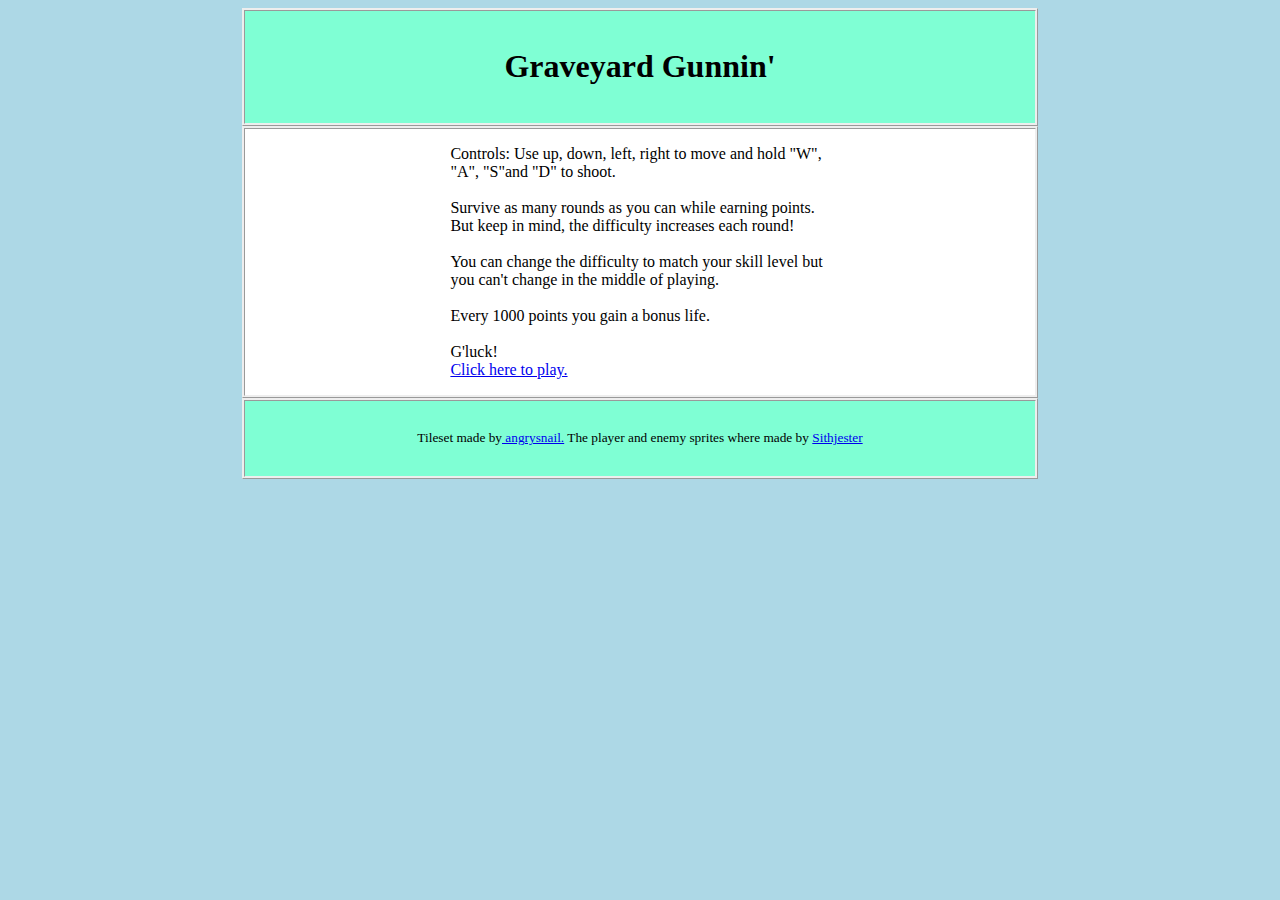
<file: index.html>
<!DOCTYPE html>
<html lang="en">
    <head>
        <meta charsaet ="utf-8"/>
        <title>Graveyard Gunnin'</title>
        <link rel="stylesheet" href="static/index.css" />
    </head>
    <header>
        <h1>Graveyard Gunnin'</h1>
    </header>
    <body>
        <main>
        
           
            <p>Controls: Use up, down, left, right to move and hold "W", "A", "S"and "D" to shoot.
                <br/>
                <br/>
                Survive as many rounds as you can while earning points.
                But keep in mind, the difficulty increases each round!
                <br/>
                <br/>
                You can change the difficulty to match your skill level but you can't change in the middle of playing.
                <br/>
                <br/>
                Every 1000 points you gain a bonus life.
                <br/>
                <br/>
                G'luck!
                 </p>
                <p><a href="graveyard.html"> Click here to play.</a></p>

        </main>
        
    </body>
    <footer>
        <small>
            <p>Tileset made by<a href="https://angrysnail.itch.io/"> angrysnail.</a> The player and enemy sprites where made by <a href="https://untamed.wild-refuge.net/rmxpresources.php?characters"> Sithjester</a></p>
        </small>
            
    </footer> 
</html>
</file>
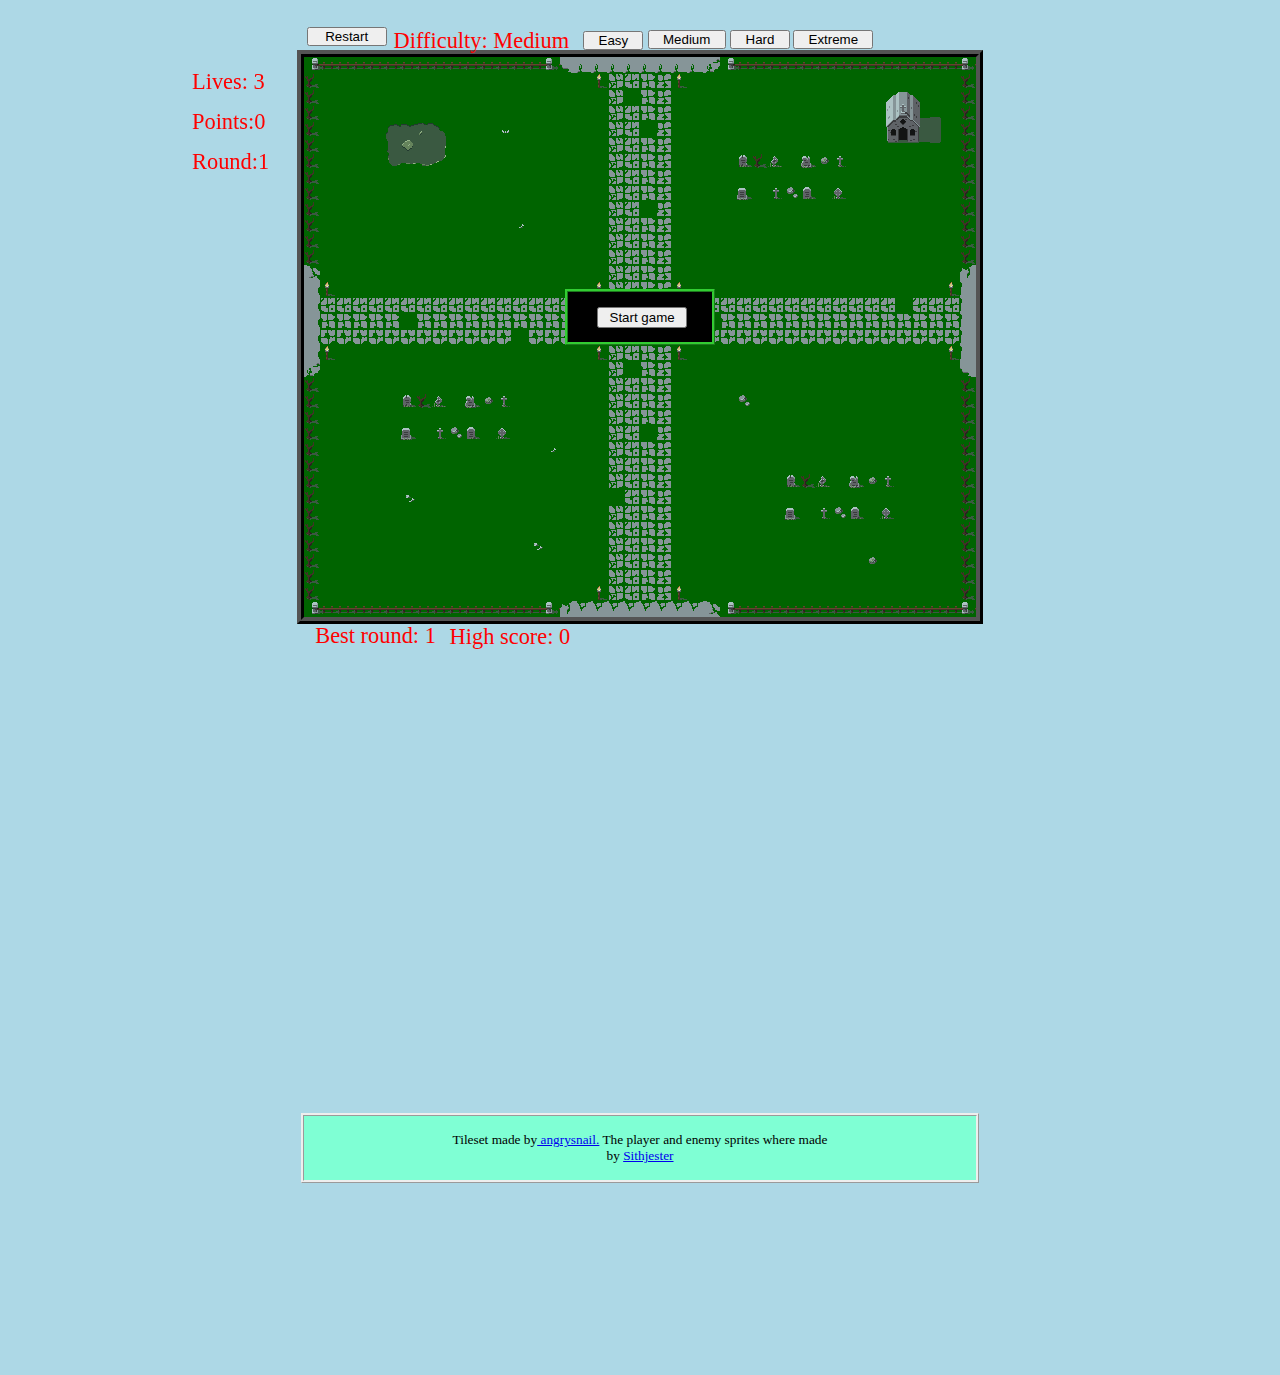
<file: graveyard.html>
<!DOCTYPE html>
<html lang="en">
    <head>
        <meta charsaet ="utf-8"/>
        <title>Graveyard Gunnin'</title>
        <link rel="stylesheet" href="static/graveyard.css" />
        <script src="static/graveyard.js" type ="module" ></script>
    </head>
    <header>
        
    </header>
    <body>
        <main>
        <p id = "score">Points: 0</p>
        <canvas width="672" height="560">
        </canvas>
        
        <p id = "lives">Lives: 3</p>
        <p id = "dif_selected">Difficulty: Medium</p>
        <button id = "easy">Easy</button>
        <button id = "medium">Medium</button>
        <button id = "hard">Hard</button>
        <button id = "extreme">Extreme</button>


        <button id = "restart">Restart</button>
        <p id = "round">Round: 1</p>

        <p id = "best_round"> </p>
        
        <p id = "high_score"> </p>

        <div id="start">
            <button >Start game</button>
            
        </div>
        
        <p id = "gameover">Game over</p>


        

        </main>
        
    </body>
    <footer>
        <small>
            <p>Tileset made by<a href="https://angrysnail.itch.io/"> angrysnail.</a> The player and enemy sprites where made by <a href="https://untamed.wild-refuge.net/rmxpresources.php?characters"> Sithjester</a></p>
        </small>
            
    </footer> 
</html>
</file>
<file: static/index.css>
/* things to do 
    high score 
    footer with credit 
    add levels 
    

*/

html{
    background-color: lightblue;
}

/* header{ 
    background-color: var(--header-color);   
    display: flex;
    padding: 1em 5em;
    max-width:  100%;
    margin: 0 auto ;
} 
 */

header{
    background-color: Aquamarine;
    display: block;
    margin: auto;
    padding: 1em;
    margin:  auto; 
    border-style: ridge;
    margin: 0 auto;
    max-width: 60%;
    text-align: center;
    
    
}
main{
    background-color: white;
    display: block;
    margin: auto;
    padding: 1em;
    margin:  auto; 
    border-style: ridge;
    margin: 0 auto;
    max-width: 60%;
    
    
    
}
main p{
    margin: auto;
    max-width: 50%;
    
    
    
}



footer{
    background-color: Aquamarine;
    display: block;
    max-width: 40em; 
    padding: 1em;
    max-width: 60%;
    border-style: ridge;
    margin: 0 auto;
    text-align: center;
}
/* footer > small > p {
    margin: 0 auto;
    
    text-align: center;
    
} */
</file>
<file: static/graveyard.css>
/* things to do 
    high score 
    footer with credit 
    add levels 
    

*/

html{
    background-color: lightblue;
}
canvas{
    /* background-color:darkgreen;  */
    display: block;
    margin: 1em auto;
    border: ridge black 7px;
  
}


#start {
    color : white;
    display: block;
    border: ridge limegreen;
    background-color: black;
    margin: auto;
    width: 7em;
    padding: .5em 1em;
    position: relative;
    top: -36em;
    left: 0;


}
#start * {
    margin: .5em 1em; 
    width: 80%;
    text-align: center;
}


/* #restart * {
    margin: .5em 1em; 
    width: 80%;
    text-align: center;
}
 */
#restart {
    display: block;
    margin: auto;
    width: 6em;
    padding: 0 1em;
    position: relative;
    top: -55.6em;
    left: -22em;
}


#lives{
    font-size: 1.4em;
    color: red;
    margin: auto;
    width: 10em;
    padding: 0 1em;
    position: relative;
    top: -25.5em; /* -27.5em */
    left: -15em; /* 10.5em */
}

#score {
    font-size: 1.4em;
    display: block;
    color: red;
    margin: auto;
    width: 10em;
    padding: 0 1em;
    position: relative;
    top: 4.5em; /* .7em */
    left: -15em; /*-7em  */

}

#high_score {
    font-size: 1.4em;
    display: block;
    color: red;
    margin: auto;
    width: 10em;
    padding: 0 1em;
    position: relative;
    top: -9.6em; /* .7em */
    left: -3.5em; /*-7em  */

}

#round {
    font-size: 1.4em;
    display: block;
    color: red;
    margin: auto;
    width: 10em;
    padding: 0 1em;
    position: relative;
    top: -28.5em; /* .7em */
    left: -15em; /*-7em  */

}

#best_round {
    font-size: 1.4em;
    display: block;
    color: red;
    margin: auto;
    width: 10em;
    padding: 0 1em;
    position: relative;
    top: -8.5em; /* .7em */
    left: -9.5em; /*-7em  */

}

#dif_selected{
    font-size: 1.4em;
    display: block;
    color: red;
    margin: auto;
    width: 10em;
    padding: 0 1em;
    position: relative;
    top: -28.5em;
    left: -6em;
}

#easy {
    display: block;
    margin: auto;
    width: auto;
    padding: 0 1em;
    position: relative;
    top: -49.6em;
    left: -2em;
}
#medium {
    display: block;
    margin: auto;
    width: auto;
    padding: 0 1em;
    position: relative;
    top: -51.05em;
    left: 3.5em;
}

#hard {
    display: block;
    margin: auto;
    width: auto;
    padding: 0 1em;
    position: relative;
    top: -52.5em;
    left: 9em;
}

#extreme {
    display: block;
    margin: auto;
    width: auto;
    padding: 0 1em;
    position: relative;
    top: -53.95em;
    left: 14.5em;
}




#gameover {
    color : white;
    display: none;
    border: ridge limegreen;
    background-color: black;
    margin: auto;
    width: 4.5em;
    padding: .5em 2em;
    position: relative;
    top: -35.5em;
    left: 0;
}

footer{
    background-color: Aquamarine;
    display: block;
    margin: auto;
    max-width: 40em; 
    padding: 1em;
    margin: 12em auto; 
    border-style: ridge;
    /* position: relative;
    top: -28em;
    left: 0em; */
    
}
footer > small > p {
    margin: 0 auto;
    max-width: 60%;
    text-align: center;
    
}
</file>
